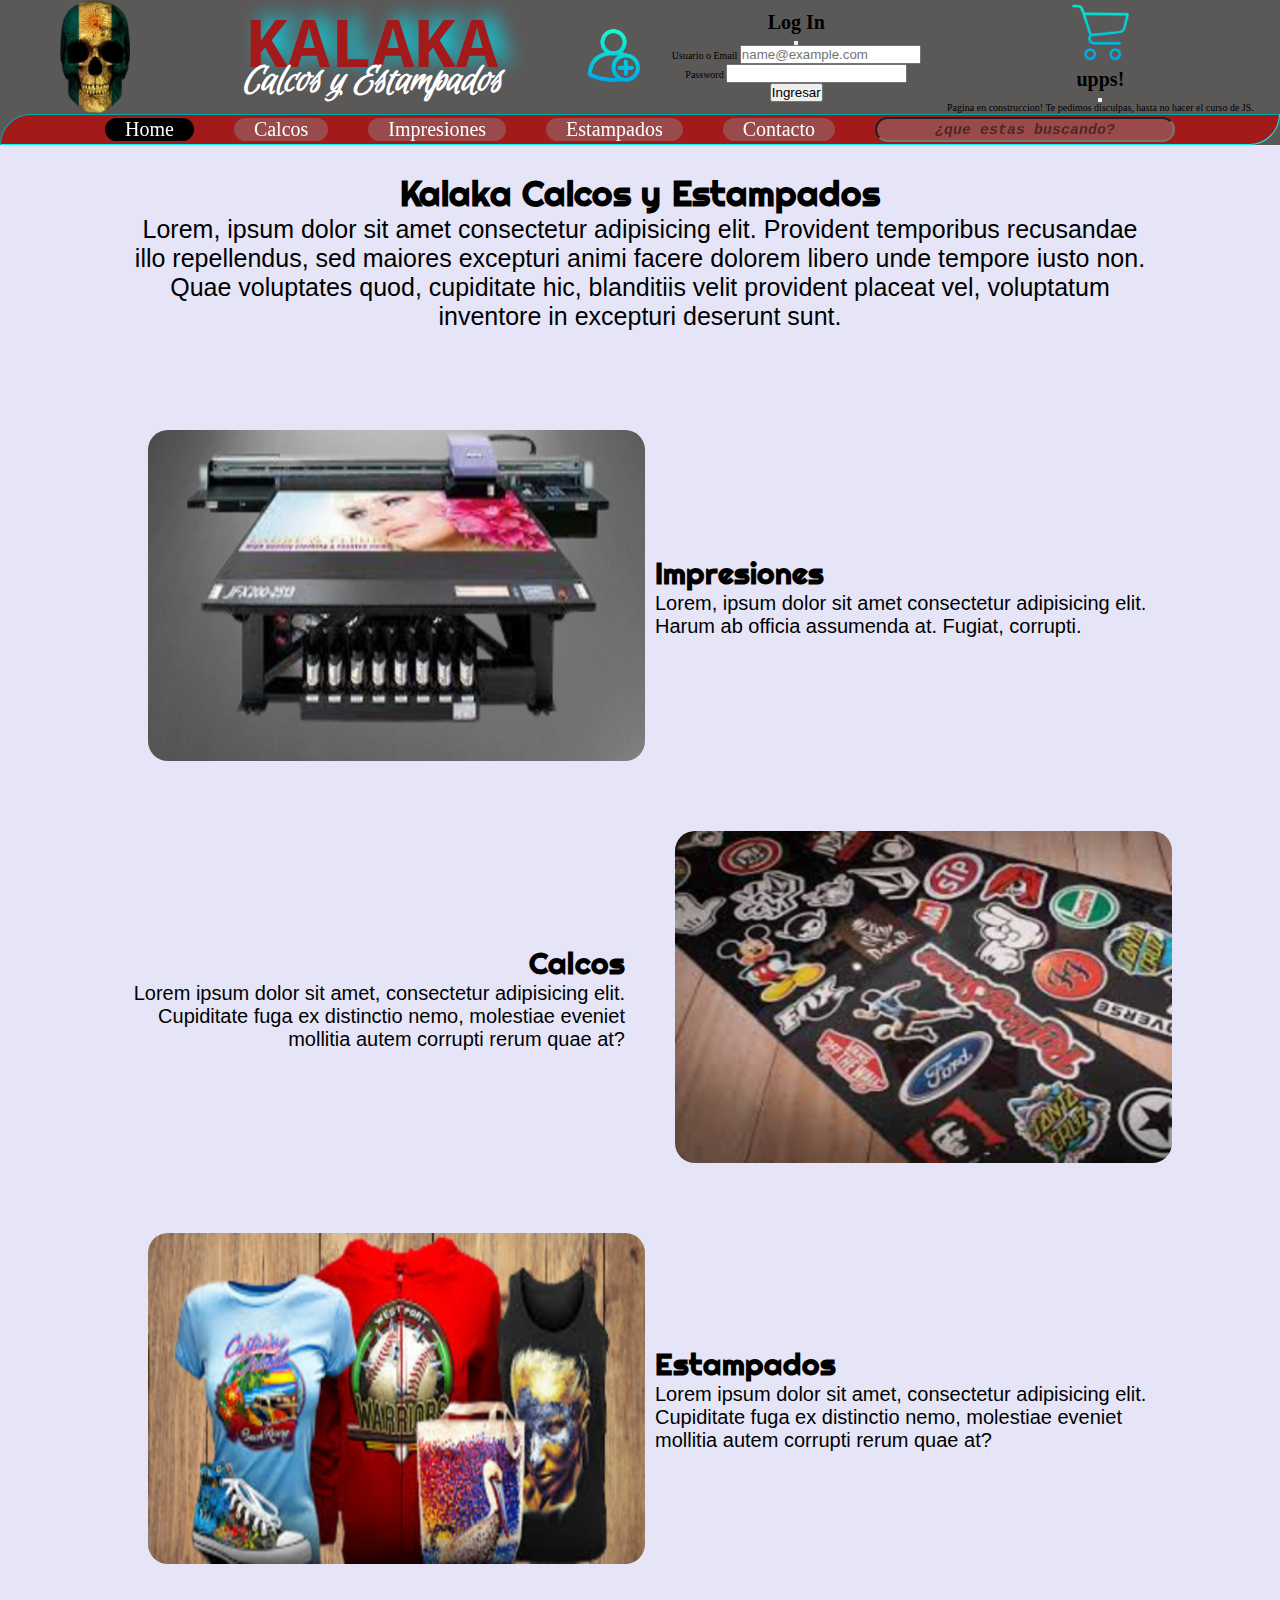
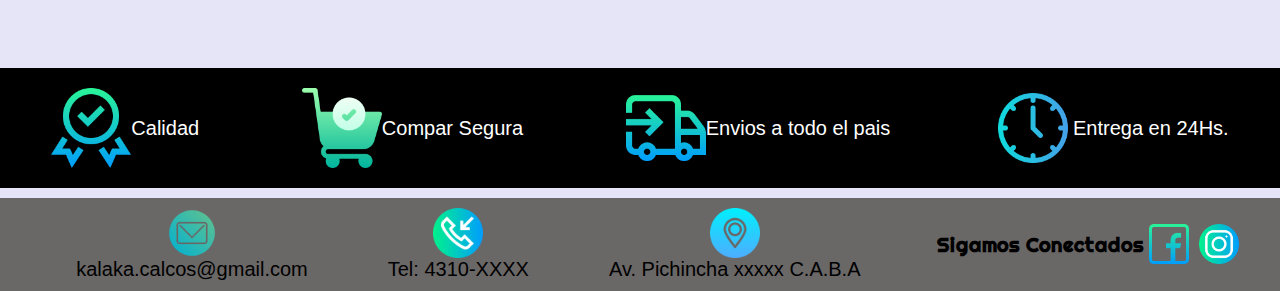
<file: index.html>
<!DOCTYPE html>
<html lang="en">
<head>
    <!-- Enlace para estilos de Bootstrap -->
    <link href="https://cdn.jsdelivr.net/npm/bootstrap@5.3.0-alpha1/dist/css/bootstrap.min.css" rel="stylesheet" integrity="sha384-GLhlTQ8iRABdZLl6O3oVMWSktQOp6b7In1Zl3/Jr59b6EGGoI1aFkw7cmDA6j6gD" crossorigin="anonymous">
    <!-- libreria  animaciones -->
    <link href="https://unpkg.com/aos@2.3.1/dist/aos.css" rel="stylesheet">    
    <meta charset="UTF-8">
    <meta http-equiv="X-UA-Compatible" content="IE=edge">
    <meta name="viewport" content="width=device-width, initial-scale=1.0">
    <title>Kalaka Calcos y Estampados</title>
    <link rel="shortcut icon" href="./media/logo.png" type="image/x-icon">
    <link rel="preconnect" href="https://fonts.googleapis.com">
    <link rel="preconnect" href="https://fonts.gstatic.com" crossorigin>
    <link href="https://fonts.googleapis.com/css2?family=Euphoria+Script&family=Montserrat:wght@500&family=Righteous&display=swap" rel="stylesheet">    
    <link rel="stylesheet" href="./css/estilo.css">
</head>
<body>
    <!-- Inicio HEADER -->
    <header class="header">
        <div class="header__logo flex_center">
            <img src="./media/logo.png" alt="" class="header__efecto--logo">
        </div>

        <div class="header__titulo flex_center">
            <h1>KALAKA</h1>
            <h2>Calcos y Estampados</h2>
        </div>        
        
        <div class="header__user flex_center">
            <div class="header__user__usuario">
                <button class="button" type="button" data-bs-toggle="modal" data-bs-target="#exampleModal">                
                    <img src="./media/cuenta.png" alt="">
                </button>
            </div>
            <!-- Ventana Emergente Log in User creada a partir de un modal de bootstrap se modifican los label y los input-->            
            <div class="modal fade" id="exampleModal" tabindex="-1" aria-labelledby="exampleModalLabel" aria-hidden="true">
                <div class="modal-dialog">
                    <div class="modal-content">
                        <div class="modal-header">
                            <h1 class="modal-title fs-5" id="exampleModalLabel">Log In</h1>
                            <button type="button" class="btn-close" data-bs-dismiss="modal" aria-label="Close"></button>
                        </div>
                        <div class="modal-body">
                            <div class="mb-3">
                                <label for="exampleFormControlInput1" class="form-label">Usuario o Email</label>
                                <input type="email" class="form-control" id="exampleFormControlInput1" placeholder="name@example.com">
                            </div>
                            <div class="mb-3">
                                <label for="inputPassword" class="form-label">Password</label>
                                <input type="password" class="form-control" id="inputPassword">
                            </div>
                            <div class="modal-footer">
                                <a href="./index.html">
                                    <button type="button" class="btn btn-primary">Ingresar</button>                            
                                </a>                            
                            </div>
                        </div>
                    </div>
                </div>
            </div>
            
            <!-- menu desplegable responsive creada por mi(busque ayuda en youtube) con html y css -->
            <div class="contenedor__menu">
                <input type="checkbox" name="" id="check" class="check">
                <label for="check" class="menu">
                    <span class="menu__abrir" >&#09776</span>
                    <span class="menu__cerrar">X</span>                    
                </label>
                <nav class="nav__menu">
                    <ul >
                        <li class="menu__nav__li menu__nav--active"><a href="">Home</a></li>
                        <li class="menu__nav__li"><a href="./vistas/calcos.html">Calcos</a></li>
                        <li class="menu__nav__li"><a href="./vistas/impresiones.html">Impresiones</a></li>
                        <li class="menu__nav__li"><a href="./vistas/estampados.html">Estampados</a></li>
                        <li class="menu__nav__li"><a href="./vistas/contacto.html">Contacto</a></li>                        
                    </ul>
                </nav>
            </div>
            
            <div class="header__user__carrito">
                <button type="button" class="button" data-bs-toggle="modal" data-bs-target="#paginaEnConstruccion">
                    <img src="./media/carritoDeCompras.png" alt="">
                </button>                
                <!-- Ventana Emergente de mensaje creada a partir de un modal de bootstrap se modifican input y label-->    
                <div class="modal fade" id="paginaEnConstruccion" tabindex="-1" aria-labelledby="paginaEnConstruccionLabel" aria-hidden="true">
                    <div class="modal-dialog">
                        <div class="modal-content">
                            <div class="modal-header">
                                <h1 class="modal-title fs-5" id="paginaEnConstruccionLabel">upps!</h1>
                                <button type="button" class="btn-close" data-bs-dismiss="modal" aria-label="Close"></button>
                            </div>
                            <div class="modal-body">
                                Pagina en construccion! Te pedimos disculpas, hasta no hacer el curso de JS.
                            </div>
                        </div>
                    </div>
                </div>
            </div>                
        </div>
        
        <!-- Barra de Navegacion -->
        <nav class="header__nav flex_center">
            <ul data-aos="fade-right" data-aos-duration="1200">
                <li class="header__nav__li header__nav--active"><a href="">Home</a></li>
                <li class="header__nav__li"><a href="./vistas/calcos.html">Calcos</a></li>
                <li class="header__nav__li"><a href="./vistas/impresiones.html">Impresiones</a></li>
                <li class="header__nav__li"><a href="./vistas/estampados.html">Estampados</a></li>
                <li class="header__nav__li"><a href="./vistas/contacto.html">Contacto</a></li>
                <li class="header__nav--input">
                    <input classtype="text" name="buscador" id="buscador" placeholder="¿que estas buscando?">
                </li>
            </ul>
        </nav>
    </header>

    <!-- inicio del main -->
    
    <main class="main">                       
        <section class="padding__main">
            <h3>Kalaka Calcos y Estampados</h3>            
            <p>Lorem, ipsum dolor sit amet consectetur adipisicing elit. Provident temporibus recusandae illo repellendus, sed maiores excepturi animi facere dolorem libero unde tempore iusto non. Quae voluptates quod, cupiditate hic, blanditiis velit provident placeat vel, voluptatum inventore in excepturi deserunt sunt.</p>        
        </section>

        <section class="main__servicios">
            <img src="./media/galeria1.png" alt="" data-aos="fade-down" data-aos-easing="linear" data-aos-duration="1700" data-aos-delay="50" class="main__servicios_imagen1 img">
            <div class="main__servicios_desc1">                    
                <h4>Impresiones</h4>
                <p>Lorem, ipsum dolor sit amet consectetur adipisicing elit. Harum ab officia assumenda at. Fugiat, corrupti.</p>
            </div>
            <img src="./media/galeria2.png" alt="" data-aos="fade-down" data-aos-easing="linear" data-aos-duration="1500" class="main__servicios_imagen2 img">
            <div class="main__servicios_desc2">                    
                <h4>Calcos</h4>
                <p>Lorem ipsum dolor sit amet, consectetur adipisicing elit. Cupiditate fuga ex distinctio nemo, molestiae eveniet mollitia autem corrupti rerum quae at?</p>
            </div>            
            <img src="./media/galeria3.png" alt="" data-aos="fade-down" data-aos-easing="linear" data-aos-duration="1500" class="main__servicios_imagen3 img">
            <div class="main__servicios_desc3">                    
                <h4>Estampados</h4>
                <p>Lorem ipsum dolor sit amet, consectetur adipisicing elit. Cupiditate fuga ex distinctio nemo, molestiae eveniet mollitia autem corrupti rerum quae at?</p>
            </div>
        </section>
        <hr class="separador" data-aos="fade-right" data-aos-duration="1200">

        <!-- Barra Destacados -->
        <section class="main__barra">
            <div class="main__barra__columnas">
                <img src="./media/barra1.png" alt="">
                <p>Calidad</p>
            </div>
            <div class="main__barra__columnas">
                <img src="./media/barra2.png" alt="">
                <p>Compar Segura</p>
            </div>
            <div class="main__barra__columnas">
                <img src="./media/barra3.png" alt="">
                <p>Envios a todo el pais</p>
            </div>
            <div class="main__barra__columnas">
                <img src="./media/barra4.png" alt="">
                <p>Entrega en 24Hs.</p>
            </div>
        </section>
    </main>

    <!-- Inicio del Footer -->
    <footer class="footer">
        <section class="footer__datos">
            <div class="footer__datos__iconos">
                <img src="./media/footer1.png" alt="">                
                <p>kalaka.calcos@gmail.com</p>
            </div>
            <div class="footer__datos__iconos">
                <img src="./media/footer2.png" alt="">
                <p>Tel: 4310-XXXX</p>
            </div>
            <div class="footer__datos__iconos">
                <img src="./media/footer3.png" alt="">
                <p>Av. Pichincha xxxxx C.A.B.A</p>
            </div>
        </section>
        <section class="footer__redes">
            <h3>Sigamos Conectados</h3>
            <div>
                <a href="">
                    <img src="./media/redes1.png" alt="">
                </a>                
            </div>
            <div>
                <a href="">
                    <img src="./media/redes2.png" alt="">
                </a>                
            </div>
        </section>
    </footer>

    <script src="https://unpkg.com/aos@2.3.1/dist/aos.js">        
    </script>
    <script>
        AOS.init();
    </script>
    <script src="https://cdn.jsdelivr.net/npm/bootstrap@5.3.0-alpha1/dist/js/bootstrap.bundle.min.js" integrity="sha384-w76AqPfDkMBDXo30jS1Sgez6pr3x5MlQ1ZAGC+nuZB+EYdgRZgiwxhTBTkF7CXvN" crossorigin="anonymous">            
    </script>
</body>
</html>
</file>
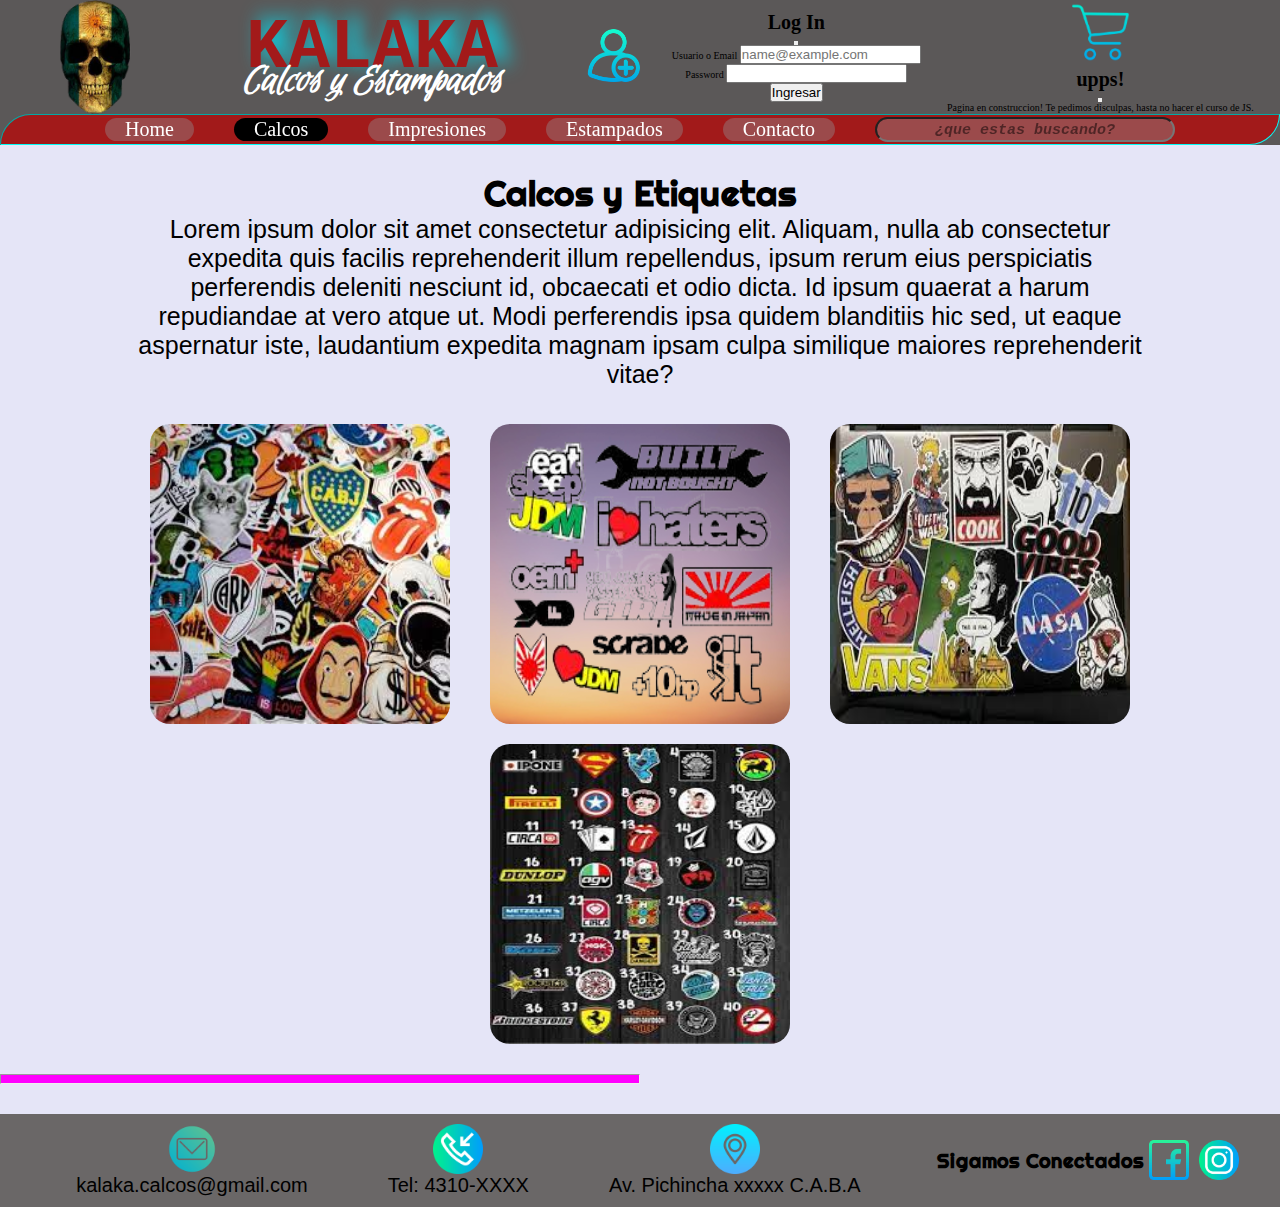
<file: vistas/calcos.html>
<!DOCTYPE html>
<html lang="en">
<head>
    <!-- Enlace para estilos de Bootstrap -->
    <link href="https://cdn.jsdelivr.net/npm/bootstrap@5.3.0-alpha1/dist/css/bootstrap.min.css" rel="stylesheet" integrity="sha384-GLhlTQ8iRABdZLl6O3oVMWSktQOp6b7In1Zl3/Jr59b6EGGoI1aFkw7cmDA6j6gD" crossorigin="anonymous">
    <!-- libreria para animaciones -->
    <link href="https://unpkg.com/aos@2.3.1/dist/aos.css" rel="stylesheet">    
    <meta charset="UTF-8">
    <meta http-equiv="X-UA-Compatible" content="IE=edge">
    <meta name="viewport" content="width=device-width, initial-scale=1.0">
    <title>Kalaka Calcos y Estampados</title>
    <link rel="shortcut icon" href="./media/logo.png" type="image/x-icon">
    <link rel="preconnect" href="https://fonts.googleapis.com">
    <link rel="preconnect" href="https://fonts.gstatic.com" crossorigin>
    <link href="https://fonts.googleapis.com/css2?family=Euphoria+Script&family=Montserrat:wght@500&family=Righteous&display=swap" rel="stylesheet">    
    <link rel="stylesheet" href="../css/estilo.css">
</head>
<body>
    <!-- Inicio HEADER -->
    <header class="header">
        <div class="header__logo flex_center">
            <img src="../media/logo.png" alt="" class="header__efecto--logo">
        </div>

        <div class="header__titulo flex_center">
                <h1>KALAKA</h1>
                <h2>Calcos y Estampados</h2>
        </div>
        
        <div class="header__user flex_center">
            <div class="header__user__usuario">
                <button class="button" type="button" data-bs-toggle="modal" data-bs-target="#exampleModal">                
                    <img src="../media/cuenta.png" alt="">
                </button>
            </div>
            <!-- Ventana Emergente Log in User creada a partir de un modal de bootstrap se modifican los label y los input-->            
            <div class="modal fade" id="exampleModal" tabindex="-1" aria-labelledby="exampleModalLabel" aria-hidden="true">
                <div class="modal-dialog">
                    <div class="modal-content">
                        <div class="modal-header">
                            <h1 class="modal-title fs-5" id="exampleModalLabel">Log In</h1>
                            <button type="button" class="btn-close" data-bs-dismiss="modal" aria-label="Close"></button>
                        </div>
                        <div class="modal-body">
                            <div class="mb-3">
                                <label for="exampleFormControlInput1" class="form-label">Usuario o Email</label>
                                <input type="email" class="form-control" id="exampleFormControlInput1" placeholder="name@example.com">
                            </div>
                            <div class="mb-3">
                                <label for="inputPassword" class="form-label">Password</label>
                                <input type="password" class="form-control" id="inputPassword">
                            </div>
                            <div class="modal-footer">
                                <a href="../index.html">
                                    <button type="button" class="btn btn-primary">Ingresar</button>                            
                                </a>                            
                            </div>
                        </div>
                    </div>
                </div>
            </div>

            <!-- menu desplegable responsive creada por mi(busque ayuda en youtube) con html y css -->
            <div class="contenedor__menu">
                <input type="checkbox" name="" id="check" class="check">
                <label for="check" class="menu">
                    <span class="menu__abrir" >&#09776</span>
                    <span class="menu__cerrar">X</span>                    
                </label>
                <nav class="nav__menu">
                    <ul >
                        <li class="menu__nav__li"><a href="../index.html">Home</a></li>
                        <li class="menu__nav__li menu__nav--active"><a href="./calcos.html">Calcos</a></li>
                        <li class="menu__nav__li"><a href="./impresiones.html">Impresiones</a></li>
                        <li class="menu__nav__li"><a href="./estampados.html">Estampados</a></li>
                        <li class="menu__nav__li"><a href="./contacto.html">Contacto</a></li>                        
                    </ul>
                </nav>
            </div>
            
            <div class="header__user__carrito">
                <button type="button" class="button" data-bs-toggle="modal" data-bs-target="#paginaEnConstruccion">
                    <img src="../media/carritoDeCompras.png" alt="">
                </button>                
                <!-- Ventana Emergente de mensaje creada a partir de un modal de bootstrap se modifican input y label-->    
                <div class="modal fade" id="paginaEnConstruccion" tabindex="-1" aria-labelledby="paginaEnConstruccionLabel" aria-hidden="true">
                    <div class="modal-dialog">
                        <div class="modal-content">
                            <div class="modal-header">
                                <h1 class="modal-title fs-5" id="paginaEnConstruccionLabel">upps!</h1>
                                <button type="button" class="btn-close" data-bs-dismiss="modal" aria-label="Close"></button>
                            </div>
                            <div class="modal-body">
                                Pagina en construccion! Te pedimos disculpas, hasta no hacer el curso de JS.
                            </div>
                        </div>
                    </div>
                </div>
            </div>                
        </div>

        <!-- Barra de Navegacion -->
        <nav class="header__nav flex_center">
            <ul data-aos="fade-right" data-aos-duration="1200">
                <li class="header__nav__li"><a href="../index.html">Home</a></li>
                <li class="header__nav__li header__nav--active"><a href="./calcos.html">Calcos</a></li>
                <li class="header__nav__li"><a href="./impresiones.html">Impresiones</a></li>
                <li class="header__nav__li"><a href="./estampados.html">Estampados</a></li>
                <li class="header__nav__li"><a href="./contacto.html">Contacto</a></li>
                <li class="header__nav--input">
                    <input classtype="text" name="buscador" id="buscador" placeholder="¿que estas buscando?">
                </li>
            </ul>
        </nav>
    </header>    
    
    <!-- inicio del main -->
    <main class="main__calcos fondo">
        <section class="calcos padding__main">
            <h3>Calcos y Etiquetas</h2>
                <p>Lorem ipsum dolor sit amet consectetur adipisicing elit. Aliquam, nulla ab consectetur expedita quis facilis reprehenderit illum repellendus, ipsum rerum eius perspiciatis perferendis deleniti nesciunt id, obcaecati et odio dicta. Id ipsum quaerat a harum repudiandae at vero atque ut. Modi perferendis ipsa quidem blanditiis hic sed, ut eaque aspernatur iste, laudantium expedita magnam ipsam culpa similique maiores reprehenderit vitae?
                </p>
        </section>            
        <div class="galeria">
            <img src="../media/calcos1.png" alt="" class="galeria__img img">
            <img src="../media/calcos2.png" alt="" class="galeria__img img">
            <img src="../media/calcos3.png" alt="" class="galeria__img img">
            <img src="../media/calcos4.png" alt="" class="galeria__img img">
        </div>    
        <hr class="separador" data-aos="fade-right" data-aos-duration="1200">
    </main>
    
    <!-- Inicio del Footer -->
    <footer class="footer">
        <section class="footer__datos">
            <div class="footer__datos__iconos">
                <img src="../media/footer1.png" alt="">                
                <p>kalaka.calcos@gmail.com</p>
            </div>
            <div class="footer__datos__iconos">
                <img src="../media/footer2.png" alt="">
                <p>Tel: 4310-XXXX</p>
            </div>
            <div class="footer__datos__iconos">
                <img src="../media/footer3.png" alt="">
                <p>Av. Pichincha xxxxx C.A.B.A</p>
            </div>
        </section>
        <section class="footer__redes">
            <h3>Sigamos Conectados</h3>
            <div>
                <a href="">
                    <img src="../media/redes1.png" alt="">
                </a>                
            </div>
            <div>
                <a href="">
                    <img src="../media/redes2.png" alt="">
                </a>                
            </div>
        </section>
    </footer>
    <script src="https://unpkg.com/aos@2.3.1/dist/aos.js">        
    </script>
    <script>
        AOS.init();
    </script>
    <script src="https://cdn.jsdelivr.net/npm/bootstrap@5.3.0-alpha1/dist/js/bootstrap.bundle.min.js" integrity="sha384-w76AqPfDkMBDXo30jS1Sgez6pr3x5MlQ1ZAGC+nuZB+EYdgRZgiwxhTBTkF7CXvN" crossorigin="anonymous">            
    </script>
</body>
</html>
</file>
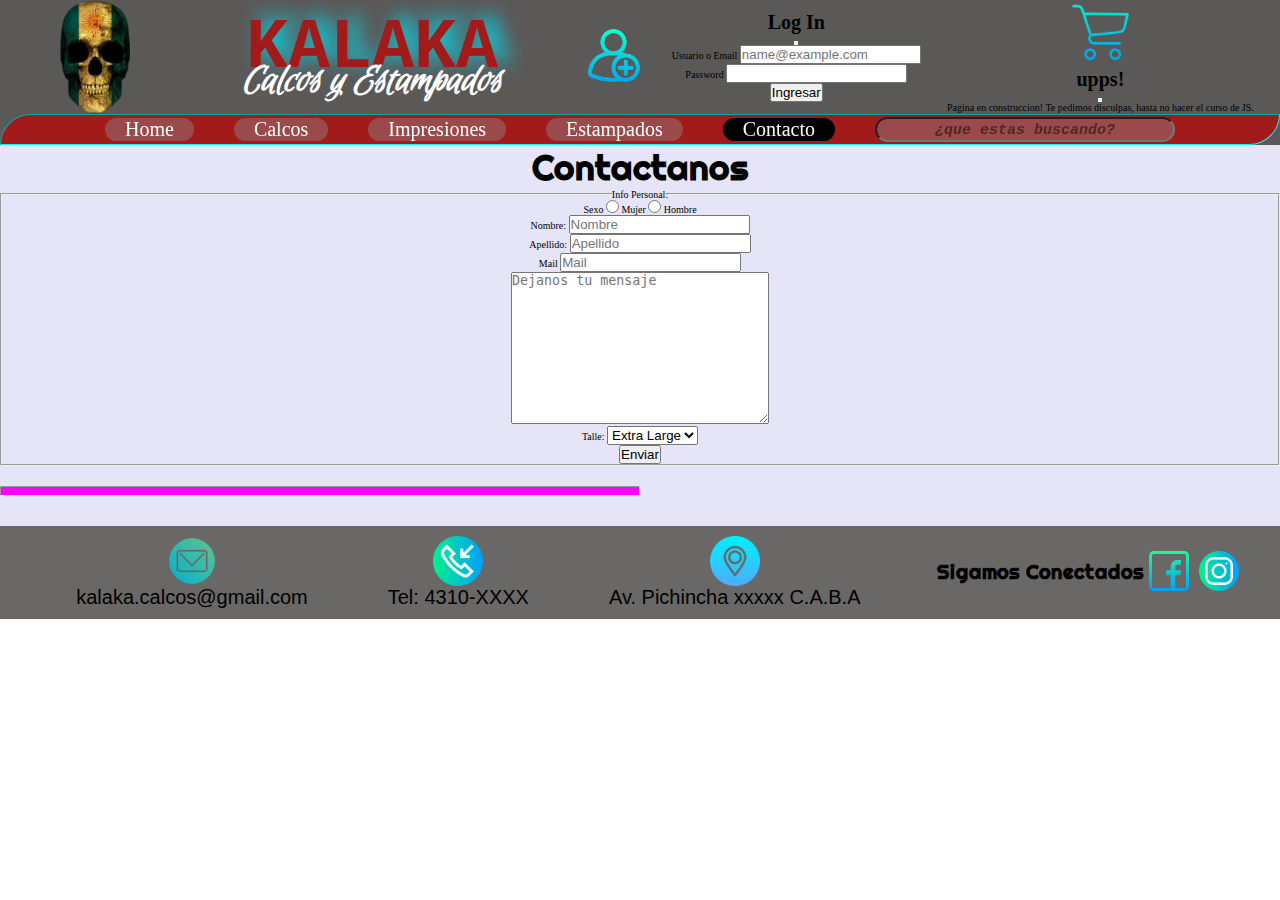
<file: vistas/contacto.html>
<!DOCTYPE html>
<html lang="en">
<head>
    <!-- Enlace para estilos de Bootstrap -->
    <link href="https://cdn.jsdelivr.net/npm/bootstrap@5.3.0-alpha1/dist/css/bootstrap.min.css" rel="stylesheet" integrity="sha384-GLhlTQ8iRABdZLl6O3oVMWSktQOp6b7In1Zl3/Jr59b6EGGoI1aFkw7cmDA6j6gD" crossorigin="anonymous">
    <!-- libreria para animaciones -->
    <link href="https://unpkg.com/aos@2.3.1/dist/aos.css" rel="stylesheet">    
    <meta charset="UTF-8">
    <meta http-equiv="X-UA-Compatible" content="IE=edge">
    <meta name="viewport" content="width=device-width, initial-scale=1.0">
    <title>Kalaka Calcos y Estampados</title>
    <link rel="shortcut icon" href="./media/logo.png" type="image/x-icon">
    <link rel="preconnect" href="https://fonts.googleapis.com">
    <link rel="preconnect" href="https://fonts.gstatic.com" crossorigin>
    <link href="https://fonts.googleapis.com/css2?family=Euphoria+Script&family=Montserrat:wght@500&family=Righteous&display=swap" rel="stylesheet">    
    <link rel="stylesheet" href="../css/estilo.css">
</head>
<body>
    <!-- Inicio HEADER -->
    <header class="header">
        <div class="header__logo flex_center">
            <img src="../media/logo.png" alt="" class="header__efecto--logo">
        </div>

        <div class="header__titulo flex_center">
                <h1>KALAKA</h1>
                <h2>Calcos y Estampados</h2>
        </div>
        
        <div class="header__user flex_center">
            <div class="header__user__usuario">
                <button class="button" type="button" data-bs-toggle="modal" data-bs-target="#exampleModal">                
                    <img src="../media/cuenta.png" alt="">
                </button>
            </div>
            <!-- Ventana Emergente Log in User creada a partir de un modal de bootstrap se modifican los label y los input-->            
            <div class="modal fade" id="exampleModal" tabindex="-1" aria-labelledby="exampleModalLabel" aria-hidden="true">
                <div class="modal-dialog">
                    <div class="modal-content">
                        <div class="modal-header">
                            <h1 class="modal-title fs-5" id="exampleModalLabel">Log In</h1>
                            <button type="button" class="btn-close" data-bs-dismiss="modal" aria-label="Close"></button>
                        </div>
                        <div class="modal-body">
                            <div class="mb-3">
                                <label for="exampleFormControlInput1" class="form-label">Usuario o Email</label>
                                <input type="email" class="form-control" id="exampleFormControlInput1" placeholder="name@example.com">
                            </div>
                            <div class="mb-3">
                                <label for="inputPassword" class="form-label">Password</label>
                                <input type="password" class="form-control" id="inputPassword">
                            </div>
                            <div class="modal-footer">
                                <a href="../index.html">
                                    <button type="button" class="btn btn-primary">Ingresar</button>                            
                                </a>                            
                            </div>
                        </div>
                    </div>
                </div>
            </div>

            <!-- menu desplegable responsive creada por mi(busque ayuda en youtube) con html y css -->
            <div class="contenedor__menu">
                <input type="checkbox" name="" id="check" class="check">
                <label for="check" class="menu">
                    <span class="menu__abrir" >&#09776</span>
                    <span class="menu__cerrar">X</span>                    
                </label>
                <nav class="nav__menu">
                    <ul >
                        <li class="menu__nav__li"><a href="../index.html">Home</a></li>
                        <li class="menu__nav__li"><a href="./calcos.html">Calcos</a></li>
                        <li class="menu__nav__li"><a href="./impresiones.html">Impresiones</a></li>
                        <li class="menu__nav__li"><a href="./estampados.html">Estampados</a></li>
                        <li class="menu__nav__li menu__nav--active"><a href="./contacto.html">Contacto</a></li>                        
                    </ul>
                </nav>
            </div>
            
            <div class="header__user__carrito">
                <button type="button" class="button" data-bs-toggle="modal" data-bs-target="#paginaEnConstruccion">
                    <img src="../media/carritoDeCompras.png" alt="">
                </button>                
                <!-- Ventana Emergente de mensaje creada a partir de un modal de bootstrap se modifican input y label-->    
                <div class="modal fade" id="paginaEnConstruccion" tabindex="-1" aria-labelledby="paginaEnConstruccionLabel" aria-hidden="true">
                    <div class="modal-dialog">
                        <div class="modal-content">
                            <div class="modal-header">
                                <h1 class="modal-title fs-5" id="paginaEnConstruccionLabel">upps!</h1>
                                <button type="button" class="btn-close" data-bs-dismiss="modal" aria-label="Close"></button>
                            </div>
                            <div class="modal-body">
                                Pagina en construccion! Te pedimos disculpas, hasta no hacer el curso de JS.
                            </div>
                        </div>
                    </div>
                </div>
            </div>                
        </div>
        <!-- Barra de Navegacion -->
        <nav class="header__nav flex_center">
            <ul data-aos="fade-right" data-aos-duration="1200">
                <li class="header__nav__li"><a href="../index.html">Home</a></li>
                <li class="header__nav__li"><a href="./calcos.html">Calcos</a></li>
                <li class="header__nav__li"><a href="./impresiones.html">Impresiones</a></li>
                <li class="header__nav__li"><a href="./estampados.html">Estampados</a></li>
                <li class="header__nav__li header__nav--active"><a href="./contacto.html">Contacto</a></li>
                <li class="header__nav--input">
                    <input classtype="text" name="buscador" id="buscador" placeholder="¿que estas buscando?">
                </li>
            </ul>
        </nav>
    </header>     
    
    <!-- inicio del main -->
    <main class="fondo paddin_main">
        <h3>Contactanos</h3>
        <div class="formulario__contenedor">
            <fieldset class="main__fieldset">
                <legend>Info Personal:</legend>
                <div>
                    <label for="sexo">Sexo</label>
                    <input type="radio" name="sexo" value="Mujer" required>
                    <label for="Mujer">Mujer</label>
                    <input type="radio" name="sexo" value="Hombre" > 
                    <label for="Hombre">Hombre</label>
                </div>
                <div>
                    <label for="nombre">Nombre:</label>
                    
                    <input type="text" id="nombre" name="nombre" value="" placeholder="Nombre">
                </div>
                <div>
                    <label for="apellido">Apellido:</label>
                    <input type="text" id="apellido" name="apellido" value="" placeholder="Apellido">
                </div>
                <div>
                    <label for="mail">Mail</label>
                    <input type="email" name="mail" id="mail" value="" placeholder="Mail">
                </div>
                <div>
                    <textarea name="mensaje" id="mensaje" cols="30" rows="10" placeholder="Dejanos tu mensaje"></textarea>
                </div>
                <div>
                    <label for="talle">Talle:</label>
                    <select>
                        <option value="XL">Extra Large</option>
                        <option value="L">Large</option>
                        <option value="M">Medium</option>
                        <option value="S">Small</option>
                    </select>
                </div>
                <div>
                    <input type="submit" name="Enviar" value="Enviar">
                </div>
            </fieldset>
        </div>
        <hr class="separador" data-aos="fade-right" data-aos-duration="1200">
    </main>
    
    <!-- Inicio del Footer -->
    <footer class="footer">
        <section class="footer__datos">
            <div class="footer__datos__iconos">
                <img src="../media/footer1.png" alt="">                
                <p>kalaka.calcos@gmail.com</p>
            </div>
            <div class="footer__datos__iconos">
                <img src="../media/footer2.png" alt="">
                <p>Tel: 4310-XXXX</p>
            </div>
            <div class="footer__datos__iconos">
                <img src="../media/footer3.png" alt="">
                <p>Av. Pichincha xxxxx C.A.B.A</p>
            </div>
        </section>
        <section class="footer__redes">
            <h3>Sigamos Conectados</h3>
            <div>
                <a href="">
                    <img src="../media/redes1.png" alt="">
                </a>                
            </div>
            <div>
                <a href="">
                    <img src="../media/redes2.png" alt="">
                </a>                
            </div>
        </section>
    </footer>

    <script src="https://unpkg.com/aos@2.3.1/dist/aos.js">        
    </script>
    <script>
        AOS.init();
    </script>
    <script src="https://cdn.jsdelivr.net/npm/bootstrap@5.3.0-alpha1/dist/js/bootstrap.bundle.min.js" integrity="sha384-w76AqPfDkMBDXo30jS1Sgez6pr3x5MlQ1ZAGC+nuZB+EYdgRZgiwxhTBTkF7CXvN" crossorigin="anonymous">            
    </script>
</body>
</html>
</file>
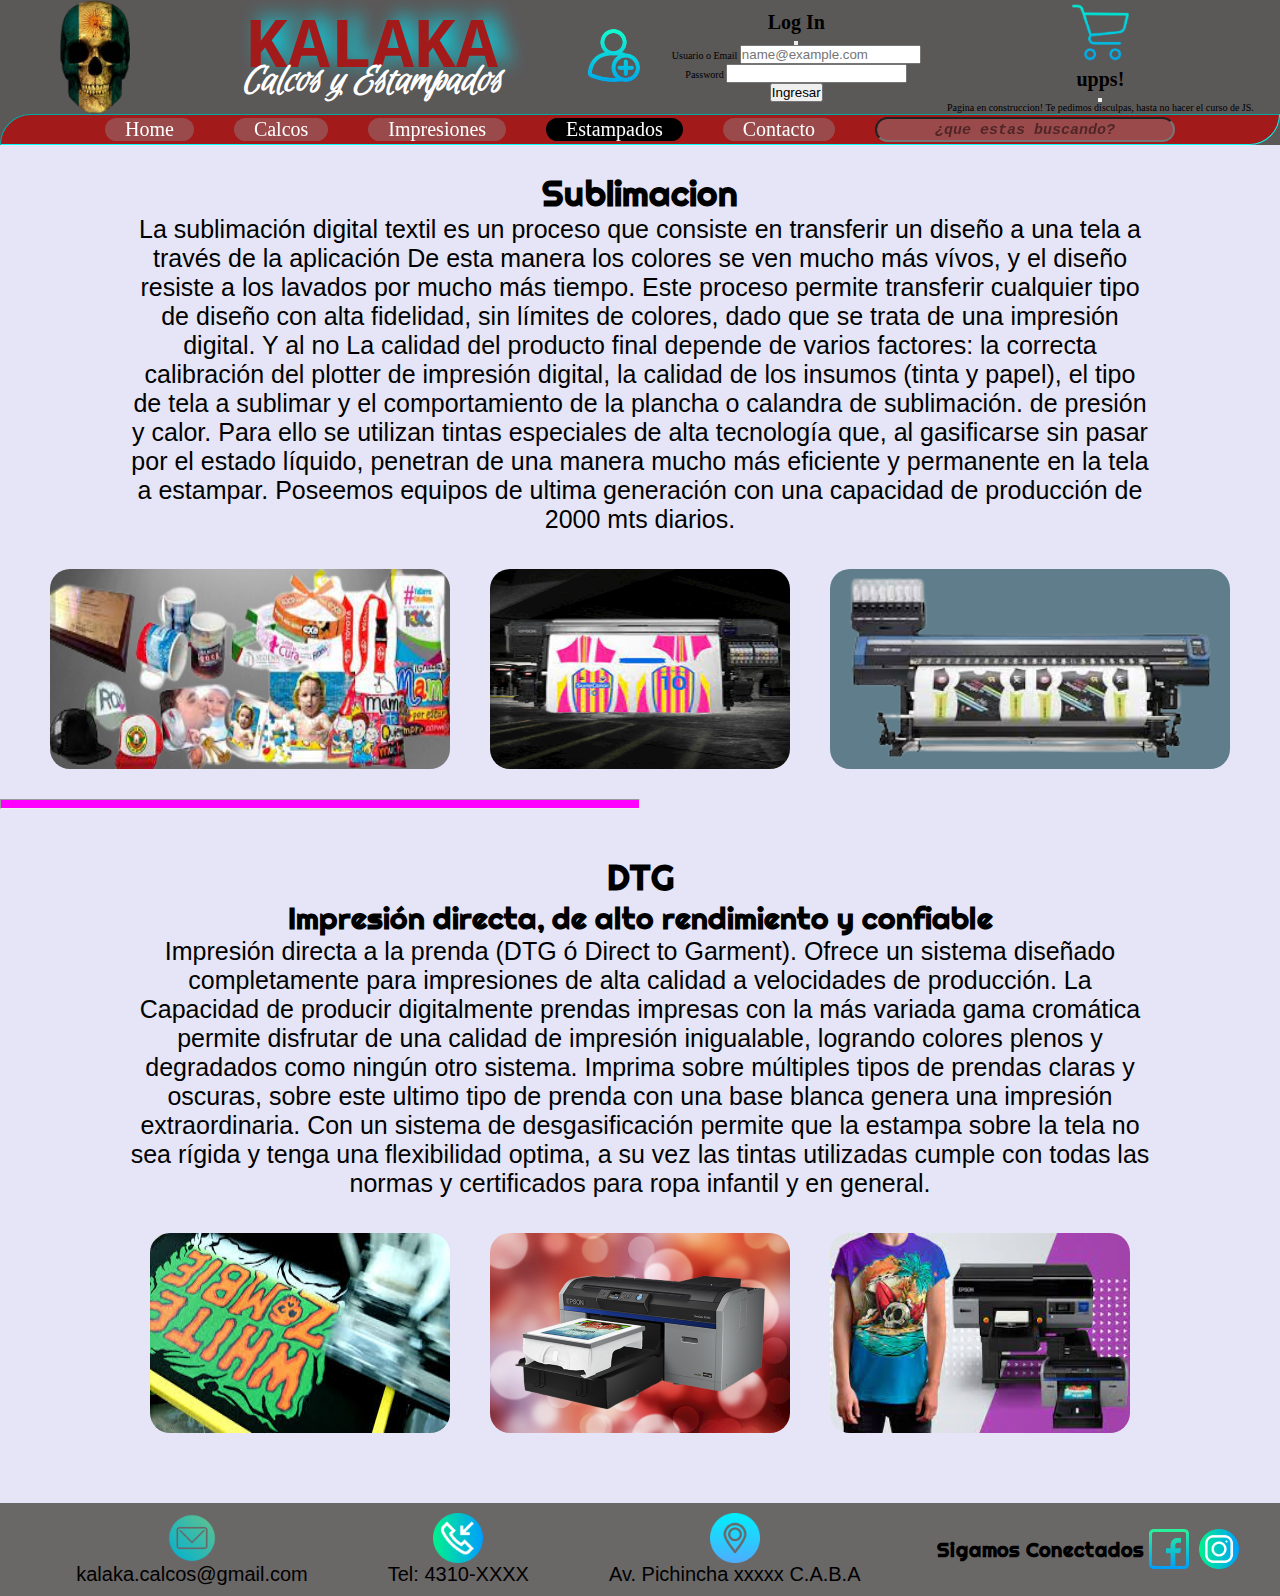
<file: vistas/estampados.html>
<!DOCTYPE html>
<html lang="en">
<head>
    <!-- Enlace para estilos de Bootstrap -->
    <link href="https://cdn.jsdelivr.net/npm/bootstrap@5.3.0-alpha1/dist/css/bootstrap.min.css" rel="stylesheet" integrity="sha384-GLhlTQ8iRABdZLl6O3oVMWSktQOp6b7In1Zl3/Jr59b6EGGoI1aFkw7cmDA6j6gD" crossorigin="anonymous">
    <!-- libreria para animaciones -->
    <link href="https://unpkg.com/aos@2.3.1/dist/aos.css" rel="stylesheet">    
    <meta charset="UTF-8">
    <meta http-equiv="X-UA-Compatible" content="IE=edge">
    <meta name="viewport" content="width=device-width, initial-scale=1.0">
    <title>Kalaka Calcos y Estampados</title>
    <link rel="shortcut icon" href="./media/logo.png" type="image/x-icon">
    <link rel="preconnect" href="https://fonts.googleapis.com">
    <link rel="preconnect" href="https://fonts.gstatic.com" crossorigin>
    <link href="https://fonts.googleapis.com/css2?family=Euphoria+Script&family=Montserrat:wght@500&family=Righteous&display=swap" rel="stylesheet">    
    <link rel="stylesheet" href="../css/estilo.css">
</head>
<body>
    <!-- Inicio HEADER -->
    <header class="header">
        <div class="header__logo flex_center">
            <img src="../media/logo.png" alt="" class="header__efecto--logo">
        </div>

        <div class="header__titulo flex_center">
                <h1>KALAKA</h1>
                <h2>Calcos y Estampados</h2>
        </div>
        
        <div class="header__user flex_center">
            <div class="header__user__usuario">
                <button class="button" type="button" data-bs-toggle="modal" data-bs-target="#exampleModal">                
                    <img src="../media/cuenta.png" alt="">
                </button>
            </div>
            <!-- Ventana Emergente Log in User creada a partir de un modal de bootstrap se modifican los label y los input-->            
            <div class="modal fade" id="exampleModal" tabindex="-1" aria-labelledby="exampleModalLabel" aria-hidden="true">
                <div class="modal-dialog">
                    <div class="modal-content">
                        <div class="modal-header">
                            <h1 class="modal-title fs-5" id="exampleModalLabel">Log In</h1>
                            <button type="button" class="btn-close" data-bs-dismiss="modal" aria-label="Close"></button>
                        </div>
                        <div class="modal-body">
                            <div class="mb-3">
                                <label for="exampleFormControlInput1" class="form-label">Usuario o Email</label>
                                <input type="email" class="form-control" id="exampleFormControlInput1" placeholder="name@example.com">
                            </div>
                            <div class="mb-3">
                                <label for="inputPassword" class="form-label">Password</label>
                                <input type="password" class="form-control" id="inputPassword">
                            </div>
                            <div class="modal-footer">
                                <a href="../index.html">
                                    <button type="button" class="btn btn-primary">Ingresar</button>                            
                                </a>                            
                            </div>
                        </div>
                    </div>
                </div>
            </div>

            <!-- menu desplegable responsive creada por mi(busque ayuda en youtube) con html y css -->
            <div class="contenedor__menu">
                <input type="checkbox" name="" id="check" class="check">
                <label for="check" class="menu">
                    <span class="menu__abrir" >&#09776</span>
                    <span class="menu__cerrar">X</span>                    
                </label>
                <nav class="nav__menu">
                    <ul >
                        <li class="menu__nav__li"><a href="../index.html">Home</a></li>
                        <li class="menu__nav__li"><a href="./calcos.html">Calcos</a></li>
                        <li class="menu__nav__li"><a href="./impresiones.html">Impresiones</a></li>
                        <li class="menu__nav__li menu__nav--active"><a href="./estampados.html">Estampados</a></li>
                        <li class="menu__nav__li"><a href="./contacto.html">Contacto</a></li>                        
                    </ul>
                </nav>
            </div>
            
            <div class="header__user__carrito">
                <button type="button" class="button" data-bs-toggle="modal" data-bs-target="#paginaEnConstruccion">
                    <img src="../media/carritoDeCompras.png" alt="">
                </button>                
                <!-- Ventana Emergente de mensaje creada a partir de un modal de bootstrap se modifican input y label-->    
                <div class="modal fade" id="paginaEnConstruccion" tabindex="-1" aria-labelledby="paginaEnConstruccionLabel" aria-hidden="true">
                    <div class="modal-dialog">
                        <div class="modal-content">
                            <div class="modal-header">
                                <h1 class="modal-title fs-5" id="paginaEnConstruccionLabel">upps!</h1>
                                <button type="button" class="btn-close" data-bs-dismiss="modal" aria-label="Close"></button>
                            </div>
                            <div class="modal-body">
                                Pagina en construccion! Te pedimos disculpas, hasta no hacer el curso de JS.
                            </div>
                        </div>
                    </div>
                </div>
            </div>                
        </div>
        <!-- Barra de Navegacion -->
        <nav class="header__nav flex_center">
            <ul data-aos="fade-right" data-aos-duration="1200">
                <li class="header__nav__li"><a href="../index.html">Home</a></li>
                <li class="header__nav__li"><a href="./calcos.html">Calcos</a></li>
                <li class="header__nav__li"><a href="./impresiones.html">Impresiones</a></li>
                <li class="header__nav__li header__nav--active"><a href="./estampados.html">Estampados</a></li>
                <li class="header__nav__li"><a href="./contacto.html">Contacto</a></li>
                <li class="header__nav--input">
                    <input classtype="text" name="buscador" id="buscador" placeholder="¿que estas buscando?">
                </li>
            </ul>
        </nav>
    </header>

    <!-- inicio del main -->
    <main class="main__estampados fondo">
        <section class="Sublimacion">
            <div class="padding__main">
                <h3>Sublimacion</h3>            
                <p>La sublimación digital textil es un proceso que consiste en transferir un diseño a una tela a través de la aplicación 
                    De esta manera los colores se ven mucho más vívos, y el diseño resiste a los lavados por mucho más tiempo.
                    Este proceso permite transferir cualquier tipo de diseño con alta fidelidad, sin límites de colores, dado que se trata de una impresión digital. Y al no La calidad del producto final depende de varios factores: la correcta calibración del plotter de impresión digital, la calidad de los insumos (tinta y papel), el tipo de tela a sublimar y el comportamiento de la plancha o calandra de sublimación.
                    de presión y calor. Para ello se utilizan tintas especiales de alta tecnología que, al gasificarse sin pasar por el estado líquido, penetran de una manera mucho más eficiente y permanente en la tela a estampar.
                    Poseemos equipos de ultima generación con una capacidad de producción de 2000 mts diarios.
                </p>
            </div>            
            <div class="galeria">
                <img class="img" src="../media/sublimados1.png" alt="Plotter Sublimacion">
                <img class="img" src="../media/sublimados2.png" alt="Articulos Sublimados">
                <img class="img" src="../media/sublimados3.png" alt="">
            </div>
            <hr class="separador" data-aos="fade-right" data-aos-duration="1200">
        </section>

        <section class="dtg">
            <div class="padding__main">
                <h3>DTG</h3>
                <h4>Impresión directa, de alto rendimiento y confiable</h4>
                <p>
                    Impresión directa a la prenda (DTG ó Direct to Garment). Ofrece un sistema diseñado completamente para impresiones de alta calidad a velocidades de producción.
                    La Capacidad de producir digitalmente prendas impresas con la más variada gama cromática permite disfrutar de una calidad de impresión inigualable, logrando colores plenos y degradados como ningún otro sistema.
                    Imprima sobre múltiples tipos de prendas claras y oscuras, sobre este ultimo tipo de prenda con una base blanca genera una impresión extraordinaria.
                    Con un sistema de desgasificación permite que la estampa sobre la tela no sea rígida y tenga una flexibilidad optima, a su vez las tintas utilizadas cumple con todas las normas y certificados  para ropa infantil y en general.
                </p>
            </div>            
            <div class="galeria">
                <img class="img" src="../media/dtg.png" alt="">
                <img class="img" src="../media/dtg1.png" alt="">
                <img class="img" src="../media/dtg2.png" alt="">
            </div>
                <hr class="separador" data-aos="fade-right" data-aos-duration="1200">
        </section>
        
    </main>
    
    <!-- Inicio del Footer -->
    <footer class="footer">
        <section class="footer__datos">
            <div class="footer__datos__iconos">
                <img src="../media/footer1.png" alt="">                
                <p>kalaka.calcos@gmail.com</p>
            </div>
            <div class="footer__datos__iconos">
                <img src="../media/footer2.png" alt="">
                <p>Tel: 4310-XXXX</p>
            </div>
            <div class="footer__datos__iconos">
                <img src="../media/footer3.png" alt="">
                <p>Av. Pichincha xxxxx C.A.B.A</p>
            </div>
        </section>
        <section class="footer__redes">
            <h3>Sigamos Conectados</h3>
            <div>
                <a href="">
                    <img src="../media/redes1.png" alt="">
                </a>                
            </div>
            <div>
                <a href="">
                    <img src="../media/redes2.png" alt="">
                </a>                
            </div>
        </section>
    </footer>

    <script src="https://unpkg.com/aos@2.3.1/dist/aos.js">        
    </script>
    <script>
        AOS.init();
    </script>
    <script src="https://cdn.jsdelivr.net/npm/bootstrap@5.3.0-alpha1/dist/js/bootstrap.bundle.min.js" integrity="sha384-w76AqPfDkMBDXo30jS1Sgez6pr3x5MlQ1ZAGC+nuZB+EYdgRZgiwxhTBTkF7CXvN" crossorigin="anonymous">            
    </script>
</body>
</html>
</file>
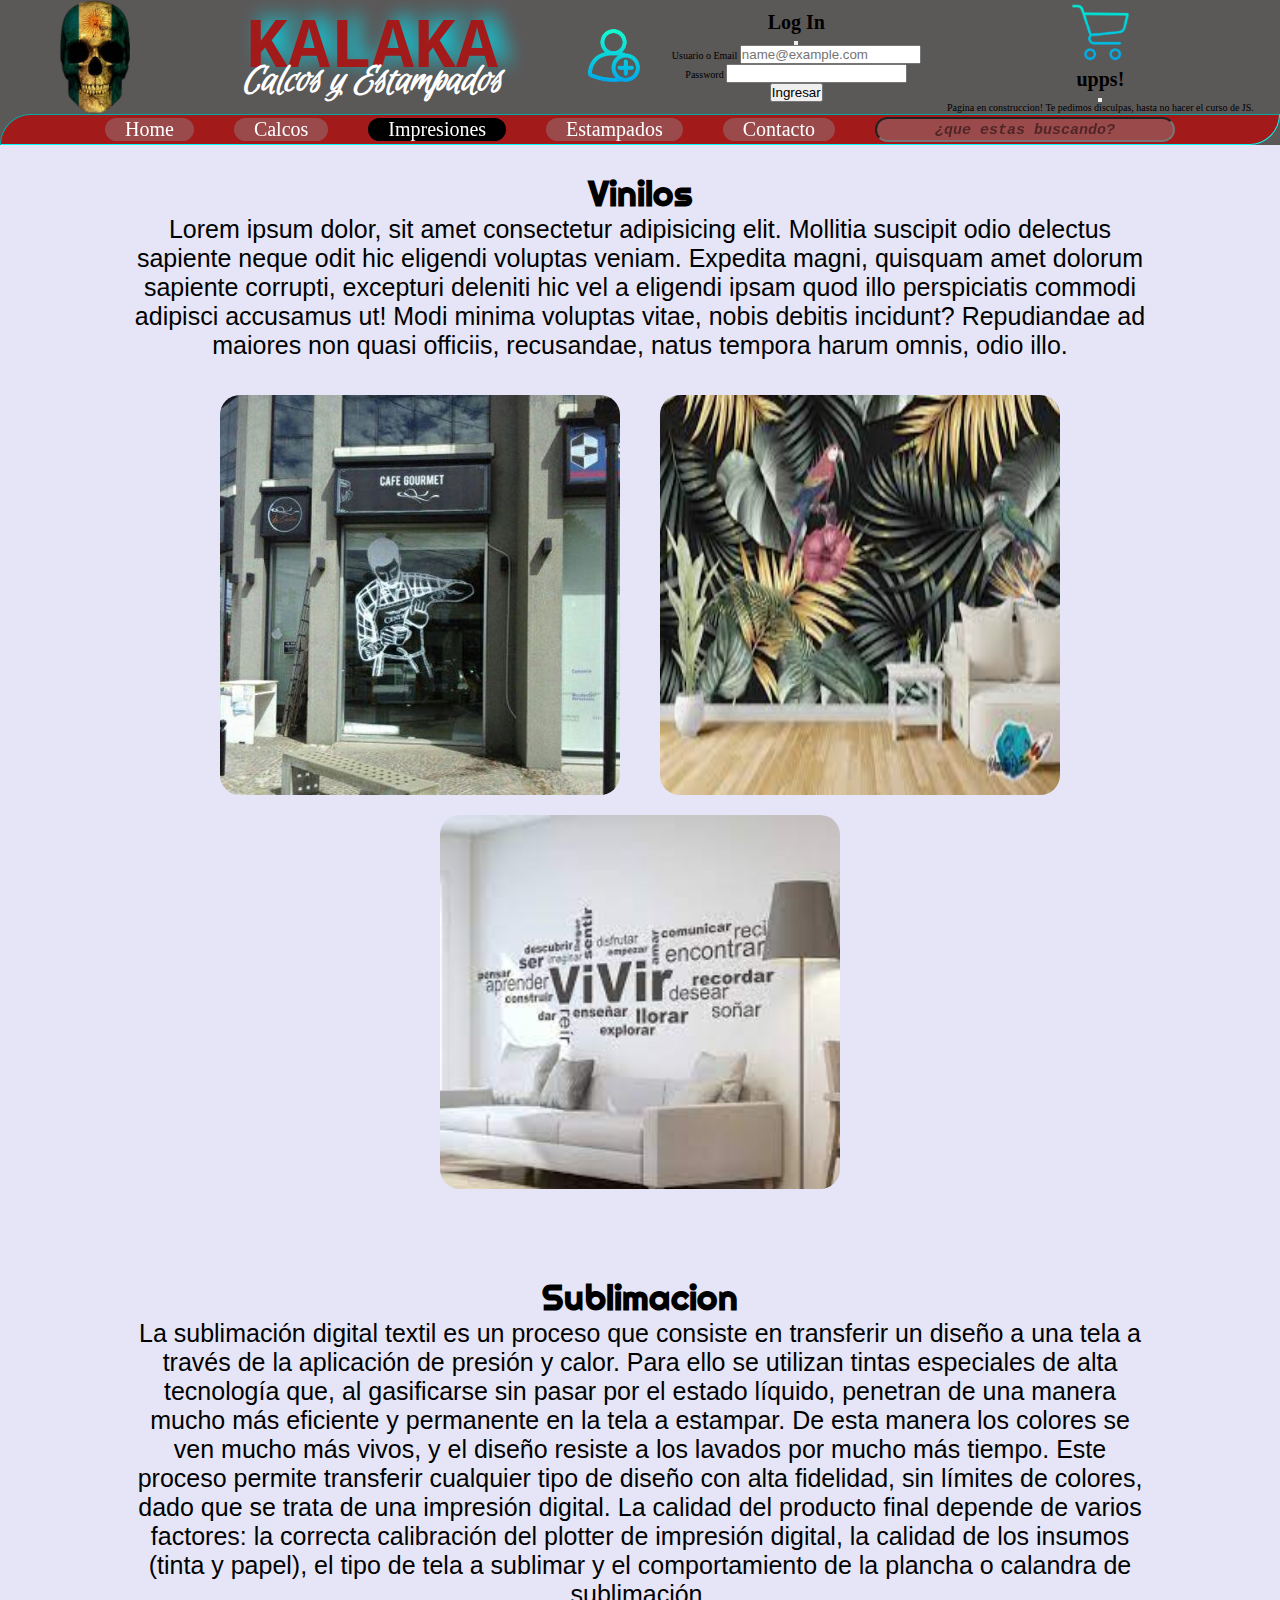
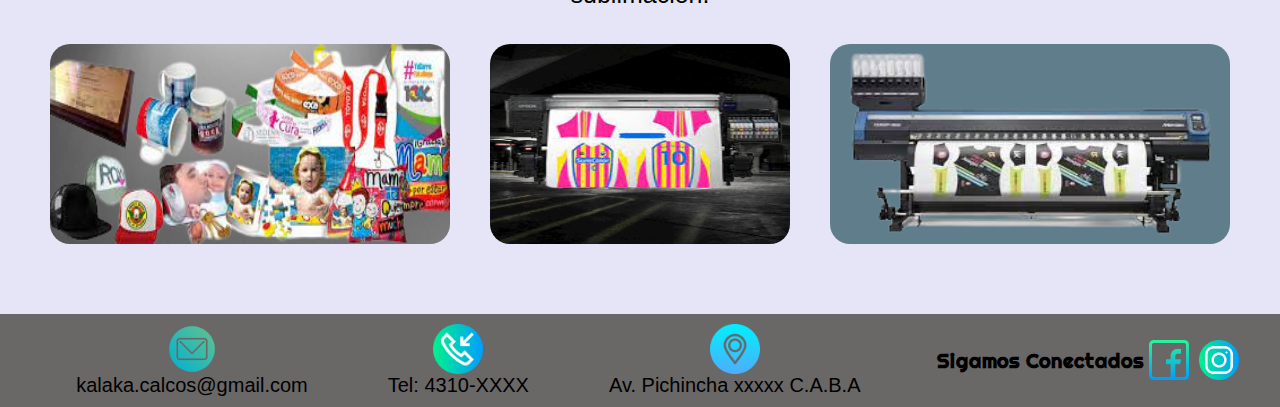
<file: vistas/impresiones.html>
<!DOCTYPE html>
<html lang="en">
<head>
    <!-- Enlace para estilos de Bootstrap -->
    <link href="https://cdn.jsdelivr.net/npm/bootstrap@5.3.0-alpha1/dist/css/bootstrap.min.css" rel="stylesheet" integrity="sha384-GLhlTQ8iRABdZLl6O3oVMWSktQOp6b7In1Zl3/Jr59b6EGGoI1aFkw7cmDA6j6gD" crossorigin="anonymous">
    <!-- libreria para animaciones -->
    <link href="https://unpkg.com/aos@2.3.1/dist/aos.css" rel="stylesheet">    
    <meta charset="UTF-8">
    <meta http-equiv="X-UA-Compatible" content="IE=edge">
    <meta name="viewport" content="width=device-width, initial-scale=1.0">
    <title>Kalaka Calcos y Estampados</title>
    <link rel="shortcut icon" href="./media/logo.png" type="image/x-icon">
    <link rel="preconnect" href="https://fonts.googleapis.com">
    <link rel="preconnect" href="https://fonts.gstatic.com" crossorigin>
    <link href="https://fonts.googleapis.com/css2?family=Euphoria+Script&family=Montserrat:wght@500&family=Righteous&display=swap" rel="stylesheet">    
    <link rel="stylesheet" href="../css/estilo.css">
</head>
<body>
    <!-- Inicio HEADER -->
    <header class="header">
        <div class="header__logo flex_center">
            <img src="../media/logo.png" alt="" class="header__efecto--logo">
        </div>

        <div class="header__titulo flex_center">
                <h1>KALAKA</h1>
                <h2>Calcos y Estampados</h2>
        </div>
        
        <div class="header__user flex_center">
            <div class="header__user__usuario">
                <button class="button" type="button" data-bs-toggle="modal" data-bs-target="#exampleModal">                
                    <img src="../media/cuenta.png" alt="">
                </button>
            </div>
            <!-- Ventana Emergente Log in User creada a partir de un modal de bootstrap se modifican los label y los input-->            
            <div class="modal fade" id="exampleModal" tabindex="-1" aria-labelledby="exampleModalLabel" aria-hidden="true">
                <div class="modal-dialog">
                    <div class="modal-content">
                        <div class="modal-header">
                            <h1 class="modal-title fs-5" id="exampleModalLabel">Log In</h1>
                            <button type="button" class="btn-close" data-bs-dismiss="modal" aria-label="Close"></button>
                        </div>
                        <div class="modal-body">
                            <div class="mb-3">
                                <label for="exampleFormControlInput1" class="form-label">Usuario o Email</label>
                                <input type="email" class="form-control" id="exampleFormControlInput1" placeholder="name@example.com">
                            </div>
                            <div class="mb-3">
                                <label for="inputPassword" class="form-label">Password</label>
                                <input type="password" class="form-control" id="inputPassword">
                            </div>
                            <div class="modal-footer">
                                <a href="../index.html">
                                    <button type="button" class="btn btn-primary">Ingresar</button>                            
                                </a>                            
                            </div>
                        </div>
                    </div>
                </div>
            </div>

            <!-- menu desplegable responsive creada por mi(busque ayuda en youtube) con html y css -->
            <div class="contenedor__menu">
                <input type="checkbox" name="" id="check" class="check">
                <label for="check" class="menu">
                    <span class="menu__abrir" >&#09776</span>
                    <span class="menu__cerrar">X</span>                    
                </label>
                <nav class="nav__menu">
                    <ul >
                        <li class="menu__nav__li"><a href="../index.html">Home</a></li>
                        <li class="menu__nav__li"><a href="./calcos.html">Calcos</a></li>
                        <li class="menu__nav__li menu__nav--active"><a href="./impresiones.html">Impresiones</a></li>
                        <li class="menu__nav__li"><a href="./estampados.html">Estampados</a></li>
                        <li class="menu__nav__li"><a href="./contacto.html">Contacto</a></li>                        
                    </ul>
                </nav>
            </div>
            
            <div class="header__user__carrito">
                <button type="button" class="button" data-bs-toggle="modal" data-bs-target="#paginaEnConstruccion">
                    <img src="../media/carritoDeCompras.png" alt="">
                </button>                
                <!-- Ventana Emergente de mensaje creada a partir de un modal de bootstrap se modifican input y label-->    
                <div class="modal fade" id="paginaEnConstruccion" tabindex="-1" aria-labelledby="paginaEnConstruccionLabel" aria-hidden="true">
                    <div class="modal-dialog">
                        <div class="modal-content">
                            <div class="modal-header">
                                <h1 class="modal-title fs-5" id="paginaEnConstruccionLabel">upps!</h1>
                                <button type="button" class="btn-close" data-bs-dismiss="modal" aria-label="Close"></button>
                            </div>
                            <div class="modal-body">
                                Pagina en construccion! Te pedimos disculpas, hasta no hacer el curso de JS.
                            </div>
                        </div>
                    </div>
                </div>
            </div>                
        </div>
        <!-- Barra de Navegacion -->
        <nav class="header__nav flex_center">
            <ul data-aos="fade-right" data-aos-duration="1200">
                <li class="header__nav__li"><a href="../index.html">Home</a></li>
                <li class="header__nav__li"><a href="./calcos.html">Calcos</a></li>
                <li class="header__nav__li header__nav--active"><a href="./impresiones.html">Impresiones</a></li>
                <li class="header__nav__li"><a href="./estampados.html">Estampados</a></li>
                <li class="header__nav__li"><a href="./contacto.html">Contacto</a></li>
                <li class="header__nav--input">
                    <input classtype="text" name="buscador" id="buscador" placeholder="¿que estas buscando?">
                </li>
            </ul>
        </nav>
    </header>     
    
    <!-- inicio main -->
    <main class="main__impresiones fondo">

        <section class="main__vinilos">
            <div class="padding__main">
                <h3>Vinilos</h3>
                <p>
                    Lorem ipsum dolor, sit amet consectetur adipisicing elit. Mollitia suscipit odio delectus sapiente neque odit hic eligendi voluptas veniam. Expedita magni, quisquam amet dolorum sapiente corrupti, excepturi deleniti hic vel a eligendi ipsam quod illo perspiciatis commodi adipisci accusamus ut! Modi minima voluptas vitae, nobis debitis incidunt? Repudiandae ad maiores non quasi officiis, recusandae, natus tempora harum omnis, odio illo.
                </p>
            </div>
            <div class="galeria">
                <img src="../media/vinilos1.png" alt="" class="img">
                <img src="../media/vinilos2.png" alt="" class="img">
                <img src="../media/vinilos3.png" alt="" class="img">
            </div>
        </section>

        <hr class="separador" data-aos="fade-right" data-aos-duration="1200">

        <section class="main__sublimacion">
            <div class="padding__main">                
                <h3>Sublimacion</h3>
                <p>
                    La sublimación digital textil es un proceso que consiste en transferir un diseño
                    a una tela a través de la aplicación de presión y calor. Para ello se utilizan tintas
                    especiales de alta tecnología que, al gasificarse sin pasar por el estado líquido,
                    penetran de una manera mucho más eficiente y permanente en la tela a estampar.
                    De esta manera los colores se ven mucho más vivos, y el diseño resiste a los
                    lavados por mucho más tiempo.
                    Este proceso permite transferir cualquier tipo de diseño con alta fidelidad, sin
                    límites de colores, dado que se trata de una impresión digital.
                    La calidad del producto final depende de varios factores: la correcta calibración
                    del plotter de impresión digital, la calidad de los insumos (tinta y papel), el tipo
                    de tela a sublimar y el comportamiento de la plancha o calandra
                    de sublimación.                
                </p>
            </div>
            <div class="galeria">
                <img src="../media/sublimados1.png" alt="" class="img ">
                <img src="../media/sublimados2.png" alt="" class="img">
                <img src="../media/sublimados3.png" alt="" class="img">
            </div>
            <hr class="separador" data-aos="fade-right" data-aos-duration="1200">
        </section>

    </main>
    
    <!-- Inicio del Footer -->
    <footer class="footer">
        <section class="footer__datos">
            <div class="footer__datos__iconos">
                <img src="../media/footer1.png" alt="">                
                <p>kalaka.calcos@gmail.com</p>
            </div>
            <div class="footer__datos__iconos">
                <img src="../media/footer2.png" alt="">
                <p>Tel: 4310-XXXX</p>
            </div>
            <div class="footer__datos__iconos">
                <img src="../media/footer3.png" alt="">
                <p>Av. Pichincha xxxxx C.A.B.A</p>
            </div>
        </section>
        <section class="footer__redes">
            <h3>Sigamos Conectados</h3>
            <div>
                <a href="">
                    <img src="../media/redes1.png" alt="">
                </a>                
            </div>
            <div>
                <a href="">
                    <img src="../media/redes2.png" alt="">
                </a>                
            </div>
        </section>
    </footer>

    <script src="https://unpkg.com/aos@2.3.1/dist/aos.js">        
    </script>
    <script>
        AOS.init();
    </script>
    <script src="https://cdn.jsdelivr.net/npm/bootstrap@5.3.0-alpha1/dist/js/bootstrap.bundle.min.js" integrity="sha384-w76AqPfDkMBDXo30jS1Sgez6pr3x5MlQ1ZAGC+nuZB+EYdgRZgiwxhTBTkF7CXvN" crossorigin="anonymous">            
    </script>
</body>
</html>
</file>
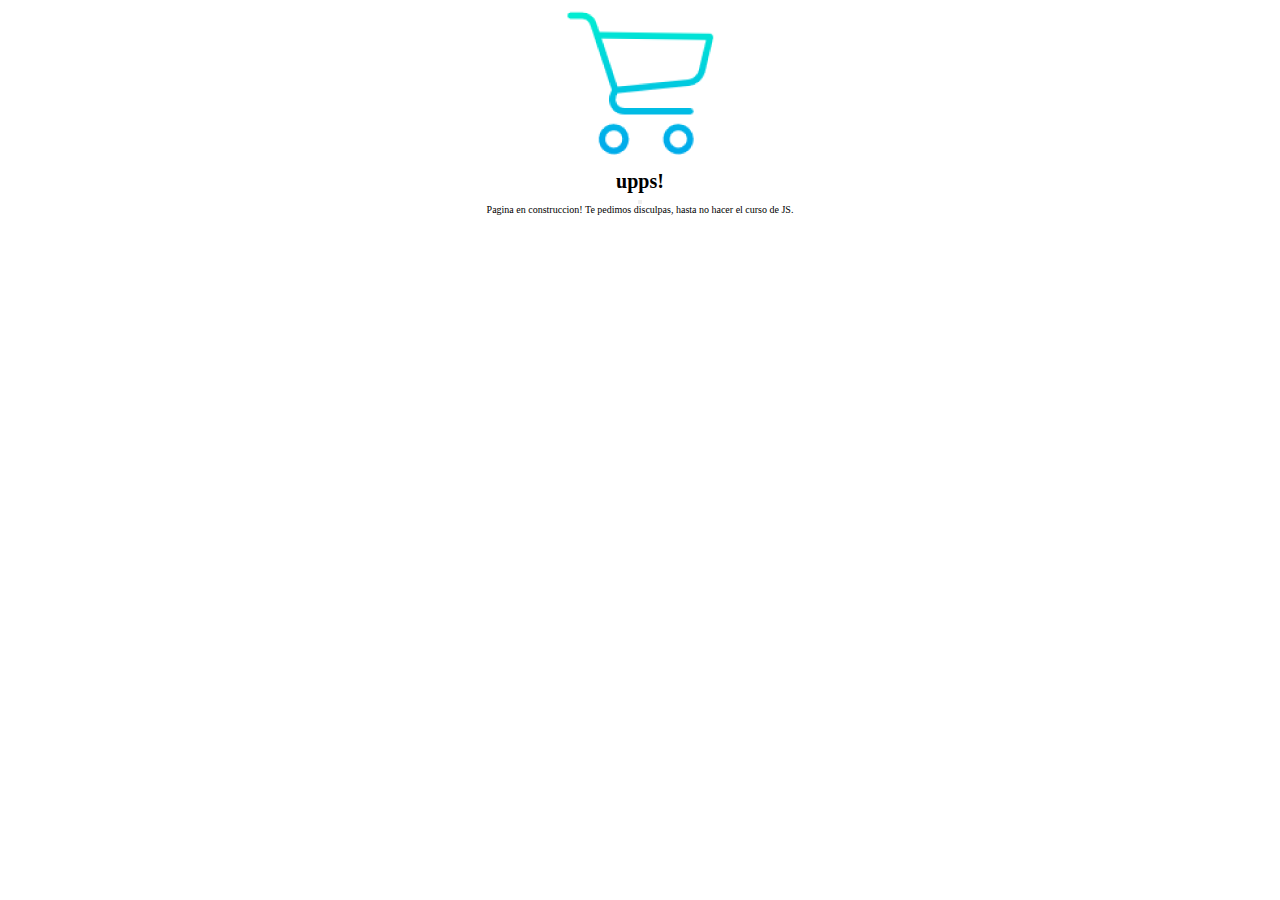
<file: vistas/shop.html>
<!doctype html>
<html lang="en">
  <head>
    <meta charset="utf-8">
    <meta name="viewport" content="width=device-width, initial-scale=1">
    <title>Bootstrap demo</title>
    <link href="https://cdn.jsdelivr.net/npm/bootstrap@5.3.0-alpha1/dist/css/bootstrap.min.css" rel="stylesheet" integrity="sha384-GLhlTQ8iRABdZLl6O3oVMWSktQOp6b7In1Zl3/Jr59b6EGGoI1aFkw7cmDA6j6gD" crossorigin="anonymous">
    <link rel="stylesheet" href="../css/estilo.css">
  </head>
  <body>
    
    <button type="button" class="button" data-bs-toggle="modal" data-bs-target="#exampleModal">
        <img src="../media/carritoDeCompras.png" alt="">
    </button>
    <!-- Ventana Emergente de mensaje -->    
    <div class="modal fade" id="exampleModal" tabindex="-1" aria-labelledby="exampleModalLabel" aria-hidden="true">
        <div class="modal-dialog">
            <div class="modal-content">
                <div class="modal-header">
                    <h1 class="modal-title fs-5" id="exampleModalLabel">upps!</h1>
                    <button type="button" class="btn-close" data-bs-dismiss="modal" aria-label="Close"></button>
                </div>
                <div class="modal-body">
                    Pagina en construccion! Te pedimos disculpas, hasta no hacer el curso de JS.
                </div>
            </div>
        </div>
    </div>
    
        
        
        
                
                
                
        
        
    
    
    
    
    





    <script src="https://cdn.jsdelivr.net/npm/bootstrap@5.3.0-alpha1/dist/js/bootstrap.bundle.min.js" integrity="sha384-w76AqPfDkMBDXo30jS1Sgez6pr3x5MlQ1ZAGC+nuZB+EYdgRZgiwxhTBTkF7CXvN" crossorigin="anonymous"></script>
  </body>
</html>
</file>
<file: css/estilo.css>
/*Reset*/
*{
    margin: 0;
    padding: 0;
    box-sizing: border-box;
    list-style: none;    
}
html{
    font-size: 62.5%;/* hack 1ren = 10px*/
}

/*generales*/
body{
    text-align: center;
}
h2{
    font-size: 4rem;
    font-family: 'Righteous', cursive;
}
h3{
    font-size: 3.5rem;
    font-family: 'Righteous', cursive;
}
h4{
    font-size: 3rem;
    font-family: 'Righteous', cursive; 
}
p{
    font-size: 2.5rem;
    font-family: 'Segoe UI', Tahoma, Geneva, Verdana, sans-serif;
}
a{
    text-decoration: none;
}
.fondo{
    background-color: #e5e5f7;
    background-image:  radial-gradient(#444cf7 0.5px, transparent 0.5px), radial-gradient(#444cf7 0.5px, #e5e5f7 0.5px);
    background-size: 20px 20px;
    background-position: 0 0,10px 10px;    
    padding-bottom: 10px;

}
.padding__main{
    padding: 2% 10%;    
}

.separador{
    width: 50%;
    height: 1rem;
    background-color: fuchsia;
    margin: 2rem 0rem;
}

.flex_center{
    display: flex;    
    justify-content: center;
}
.img{
    border-radius: 2rem;
    margin: 1rem 2rem;
}
.galeria{
    display: flex;
    flex-wrap: wrap;
    justify-content: center;
}

/*Estilos del Header*/
.header{
    display: grid;
    grid-template-columns: auto auto auto;
    grid-template-rows: auto auto;
    grid-template-areas: 
    "header__logo header__titulo header__user"
    "header__nav header__nav header__nav";        
    background-color: #4d4a4aeb;
}

.header__efecto--logo:hover{
    border-radius:50%;
    border-radius:50%;
    box-shadow: 0px 0px 15px 15px #ec731e;
    box-shadow: 0px 0px 15px 15px #ec731e;
    transform: rotate(360deg);
    transform: rotate(360deg);
    }
.header__logo{
    grid-area: header__logo;
}
.header__logo img{
    width: 85px;
}

.header__titulo{
    flex-direction: column;
    grid-area: header__titulo;    
    text-align: center;
    color: black;
}
.header__titulo h1{    
    text-shadow: 11px -4px 19px #06dbee;
    font-family: 'Courier New', Courier, monospace;
    margin-bottom: -10px;
    color:  #a21a1a;
    font-size: 7rem;
}
.header__titulo h2 {
    font-size: 4rem;
    font-family: 'Euphoria Script';
    font-style: italic;
    margin-top: -20px;
    color: white;
}


.header__user{
    grid-area: header__user;
    align-items: center;
    justify-content: space-evenly;    
}
/*Cambio en los estilos de bootstrap para que se acomode a mi diseño*/
.button{
    border: transparent;
    background-color: transparent;
}
.header__user p{
    border-radius: 47px;
    background: #bafef9;
    color: black;
}
.header__user img{
    width: 65px;
}

/*Estilos menu desplegable*/
.contenedor__menu, .check, .menu__cerrar{
    display: none;
}
.menu__abrir, .menu__cerrar{
    color: #a21a1a;
    font-size: 5rem;
    border: 2px solid #a21a1a;
    border-radius: 7px;
}
.nav__menu{
    position: relative;
    background-color: rgb(7, 7, 7);
    transition: all 2s;

}
.menu__nav__li, .menu__nav__li a{
    color: white;
    font-size: 2rem;
    margin: 1rem 0rem;    
}
.menu__nav__li:hover, .menu__nav--active{
    background-color: red;
    transition: all 0.5s;
}





/* Estilos del NAV*/
.header__nav{
    grid-area: header__nav;
    position: sticky;
    background-color: #a21a1a;
    border-radius: 100px 0px 100px 1px;
    justify-items: center;
    border: 1px inset #04fffafc;
    align-items: center;
}
.header__nav ul{
    display: flex;
    align-items: center;
    flex-wrap: wrap;
    justify-content: center;
    list-style: none;
    margin: 2px 0px;
}
.header__nav__li{
    padding: 0px 20px;
    margin: 0px 20px;
    background-color: #8ac2c34a;
    border-radius: 15px;
}
.header__nav a{
    text-decoration: none;
    font-size: 2rem;
    color: #fff;    
}
.header__nav--active, .header__nav__li:hover {
    background-color: black;
    transition: all 1s;
}

.header__nav--input{
    margin: 0px 20px;
}
.header__nav--input input{    
    background-color: #8ac2c34a;
    width: 300px;
    height: 25px;
    border-radius: 13px;    
}
.header__nav--input input::placeholder{
    font-family:'Courier New', Courier, monospace;    
    color: rgba(0, 0, 0, 0.485);
    font-weight: bold;
    font-style: italic;
    font-size: 1.5rem;
    text-align: center;
    border: none;
}
.header__nav--input input:focus{
    background-color: black;
    color: white;
}

/*Estilos del main*/
.main{
    background-color: #e5e5f7;
    background-image:  radial-gradient(#444cf7 0.5px, transparent 0.5px), radial-gradient(#444cf7 0.5px, #e5e5f7 0.5px);
    background-size: 20px 20px;
    background-position: 0 0,10px 10px;
    text-align: center;
    padding-bottom: 10px;    
}


.main__presentacion h3{
    font-size: 4rem;
}
.main__presentacion p{
    font-size: 2rem;
}

.main__servicios{
    display: grid;
    grid-template-columns: 1fr 1fr;
    grid-template-rows: repeat(3, 1fr);
    grid-template-areas: 
        "imagen1 desc1"
        "desc2 imagen2"
        "imagen3 desc3";
    column-gap: 3rem;
    row-gap: 5rem;
    align-items: center;
    font-size: 4rem;
    margin: 5% 10%;

}
.main__servicios p{
    font-size: 2rem;
}
.main__servicios_imagen1{    
    grid-area: imagen1;
    width: 100%;    
}
.main__servicios_imagen1:hover{
    border: 2px solid #777;    
}
    .main__servicios_imagen2{
    grid-area: imagen2;
    width: 100%;
}
.main__servicios_imagen2:hover{
    border: 1px solid #777;
}
.main__servicios_imagen3{
    grid-area: imagen3;
    width: 100%;
}
.main__servicios_imagen3:hover{
    border: 1px solid #777;
}
.main__servicios_desc1{
    grid-area: desc1;
    text-align: left;
}
.main__servicios_desc2{
    grid-area: desc2;
    text-align: right;
}
.main__servicios_desc3{
    grid-area: desc3;
    text-align: left;
}

.main__barra{
    display: flex;
    flex-wrap: wrap;
    justify-content: space-around;
    background-color: black;    
    color: #fff;
    padding: 10px 0px;
}
.main__barra img{
    width: 80px;
}
.main__barra p{
    font-size: 2rem;    
}
.main__barra__columnas{
    display: flex;

    align-items: center;
    margin: 10px 10px;   
}

/*Estilos Footer*/
.footer{
    display: flex;
    flex-wrap: wrap;
    justify-content: space-evenly;
    background-color: #4d4a4ad6;
    align-items: center;
}
.footer img{
    width: 50px;
}
.footer p {
    font-size: 2rem;
}
.footer__datos{
    display: flex;
    flex-wrap: wrap;
    justify-content: center;
}
.footer__datos__iconos{
    margin: 10px 40px;
    display: flex;
    flex-direction: column;
    align-items: center;    
}
.footer__redes{
    display: flex;    
    justify-content: center;
    align-items: center;
    
}
.footer__redes img{
    padding: 5px;
    padding: 5px;
}
.footer__redes h3{
    font-size: 2rem;
}


/*Responsive*/
@media screen and (max-width: 1024px) {
    .header{
        background-color: #4d4a4aeb;        
    }
    .header__nav--input{
        margin-top: 4px;
    }
}

@media screen and (max-width: 773px) {
    .header{
        background-color: black;
        display: flex;
        flex-direction: column;
    }    
    .header__nav{
        display: none;        
    }
    .contenedor__menu{
        display: block;
    }
    .check:not(:checked) ~ .nav__menu{
        display: none;
    }
    .check:checked ~ .nav__menu{
        display: block;
    }
    .menu{
        display: block;
    }
    .header__user{
    display: flex;
    flex-direction: row;
    justify-content: space-evenly;
    align-items: flex-start;
    flex-wrap: wrap;
    }
    .main__barra__columnas{
        width: 49.99999%;
        margin: 10px 0px;
        justify-content: center;
    }
}

@media screen and (max-width: 480px) {
    .header{
        background-color: black;
    }
    .main__servicios{
    display: flex;
    flex-direction: column;
    flex-wrap: wrap;
    align-content: center;
    }
    .main__barra{
        flex-direction: column;
        align-content: center;
    }
    .img{
        width: 90%;
    }
    .footer__datos{
        flex-direction: column;
    }
    .footer__datos__iconos{
        margin: 10px 0px;
    }
}
@media screen and (max-width: 320px) {
    .header{
        background-color: black;
    }
    .header__titulo h1{
        font-size: 5rem;
    }    
    .header__titulo h2 {
        font-size: 3rem;
        margin-top: -15px;
    }
    h3{
        font-size: 3rem;
    }
    .main__servicios{
        display: flex;
        flex-direction: column;
        flex-wrap: wrap;
        align-content: center;
        }
    p{
        font-size: 1.5rem;
    }
    .img{
        width: 80%;
    }
    .footer p{
        font-size: 1rem;
        flex-direction: column;
    }

}
</file>
